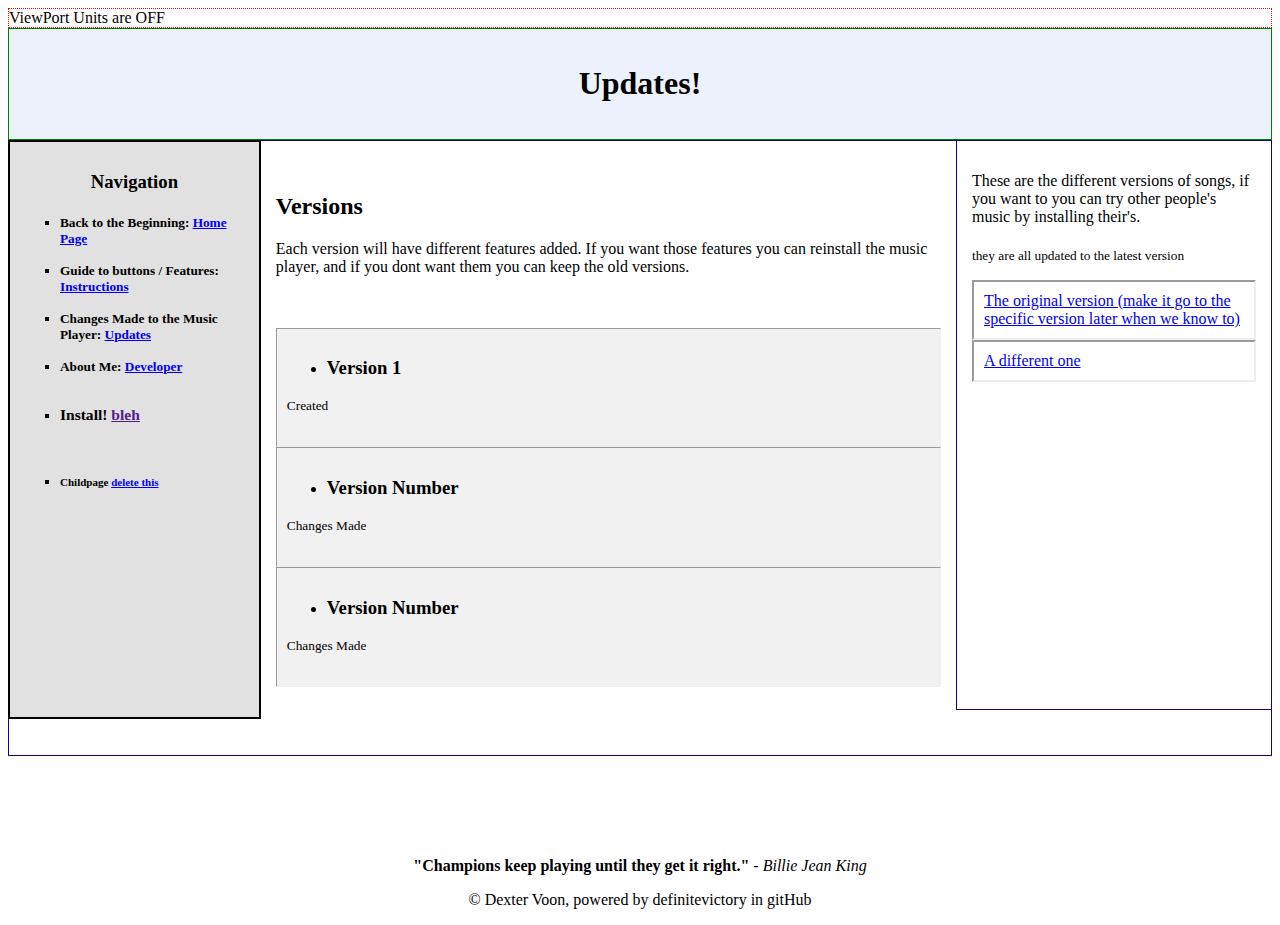
<file: childPages/Patchnotes.html>
<!DOCTYPE html>
<html lang="en" dir="ltr">
<head>
    <!-- Used by the Keyboard-->
    <meta charset="utf-8">

    <title>Patchnotes</title>
    <link rel="icon" type="image/x-icon" href="../images folder/musicNote.jpg">
    <!-- Tab Favicon can be changed too, Google this-->
    <!-- See https://www.w3schools.com/howto/howto_html_favicon.asp , accessed 20240214-->

    <!-- Used by browser or Google Search-->
    <meta name="author" content="Dexter Voon">
    <meta name="description" content="Making a website">
    <meta name="keywords" content="learning, html, boilerplate, starter, new">
    <meta name="viewport" content="width=device-width, intial-scale=1.0">
    <!-- Content give value for name or http-equiv attribute, text entry in string or array string -->
    <!-- meta http-equiv="default-style" content=""--> <!-- content matches css link exactly-->
    <!-- Other meta attributes to be aware of -->
    <!-- meta http-equiv="refresh" content="30"-->
    <!-- Content forces a Internet Request to refresh webpage every "time value in seconds" -->
    <!-- Use this when refreshes are needed -->
    <!-- meta http-equiv="content-type" content="text/html; charset=UTF-8" -->
    <!-- Already specified in the charset above-->
    <!-- Cyber Security Note about JavaScript in Browsers-->

    <!-- Websites load in a specific order: head, CSS, javacript, then body-->

    <style>
        * {
            box-sizing: border-box;
        }
        div { border: thin dotted red; }

        .header {
            border: 1px solid green;
            padding: 15px;
            background-color: rgb(237, 241, 251)
        }

        .nav {
            width: 20%;
            float: left;
            padding: 10px;
            border: 2px solid rgb(0, 0, 0);
            background-color: rgb(226, 225, 225)
        }

        .main {
         width: 55%;
         float: left;
         padding: 15px;
        }

        .aside {
         width: 25%;
         float: right;
         padding: 15px;
         border: 1px solid rgb(19, 0, 128);
        }

        .footer {
         width:100%;
         padding: 15px;
         border: 1px solid rgb(19, 0, 128);
         color:white;
        
        }
        .article {
         width: 100%;
         float: left;
         padding: 10px;
         border: 1px inset;
         background-color: rgb(241, 241, 241)
        }
        .section {
         width: 100%;
         float: left;
         padding: 15px;
         color: white
        }
        .p2
        {       
         width: 100%;
         float: left;
         padding: 10px;
         border: 2px inset;
        }
    
    </style>

    <noscript>Running javascript is not neccessary in this html page. fyi your feature to execute scripts is turned off</noscript>

</head>

<!-- Start here, BODY Semantic Tags-->
<body>
    <div>ViewPort Units are OFF</div>
    <header class="header">
        <h1 style="text-align: center;"> Updates!</h1> 
    </header>
    <nav class="nav"> 
        <h3 style="text-align: center;">Navigation</h3>
        <!-- Hyperlinks do not have any formating, use unorganized or organized lists-->

         <h5><ul style="list-style-type: square;">
            <!--none removes symbol for list items-->
            <li>Back to the Beginning: <a href="../index.html" target="_blank">Home Page</a></li>
            <br>
            <li>Guide to buttons / Features: <a href="instructions.html" target="_blank"> Instructions</a></li>
            <br>
            <li>Changes Made to the Music Player: <a href="Patchnotes.html" target="_blank"> Updates</a></li>
            <br>
            <li>About Me: <a href="developer-page.html" target="_blank"> Developer</a></li>
            <br>
            <li><h3> Install! <a href="" target="_blank"> bleh</a></h3></li>
            <br>
            <li><h5>Childpage <a href="childPage.html" target="_blank"> delete this</a></h5></li>
            <br>
        </ul></h5>
        <br><br><br><br><br><br><br><br><br>
        </nav>
    <main class="main">
        <br>
        <h2>Versions</h2>
        <p>Each version will have different features added. If you want those features you can reinstall the music player,
           and if you dont want them you can keep the old versions.</p>
            <br>
        <br>
            <article class="article"><ul style="list-style-type: ;">
                <li><h3>Version 1</h3></li> </ul>
                <p><sup>Created</sup></p>
            </article>
            <article class="article"><ul style="list-style-type: ;">
                <li><h3>Version Number</h3></li> </ul>
                <p><sup>Changes Made</sup></p>
            </article>
            <article class="article"><ul style="list-style-type: ;">
                <li><h3>Version Number</h3></li> </ul>
                <p><sup>Changes Made</sup></p>
            </article>
            
        </main>
    <aside class="aside"> 
        <p>These are the different versions of songs, if you want to you can try other people's music by installing their's. </p>
        <p><sub>they are all updated to the latest version</sub></p>
        <p2 class="p2"> <a href="Install.html" target="_blank">The original version (make it go to the specific version later when we know to)</a></p2>
        <p2 class="p2"> <a href="Install.html" target="_blank">A different one</a></p2>
        <br><br><br><br><br><br><br><br><br><br><br><br><br><br><br><br><br><br><br><br><br><br><br>
        </aside>
    <section class="section"><br><br><br> aaaaaa<br><br><br></section>
    <footer class="footer">
        <h5>20240315</h5>
        </footer>
</body>
<footer  style="text-align: center;">
    <blockquote cite="">
        <!-- Date Accessed 20240214-->
    </blockquote>
    <p>
        <strong>"Champions keep playing until they get it right."</strong>
        <em> - Billie Jean King </em>
    </p>
    <p>&copy Dexter Voon, powered by definitevictory in gitHub</p>
    <!-- Other information possilbe like Number of Visitor, Location, author contract information-->
</footer>
</html>
</file>
